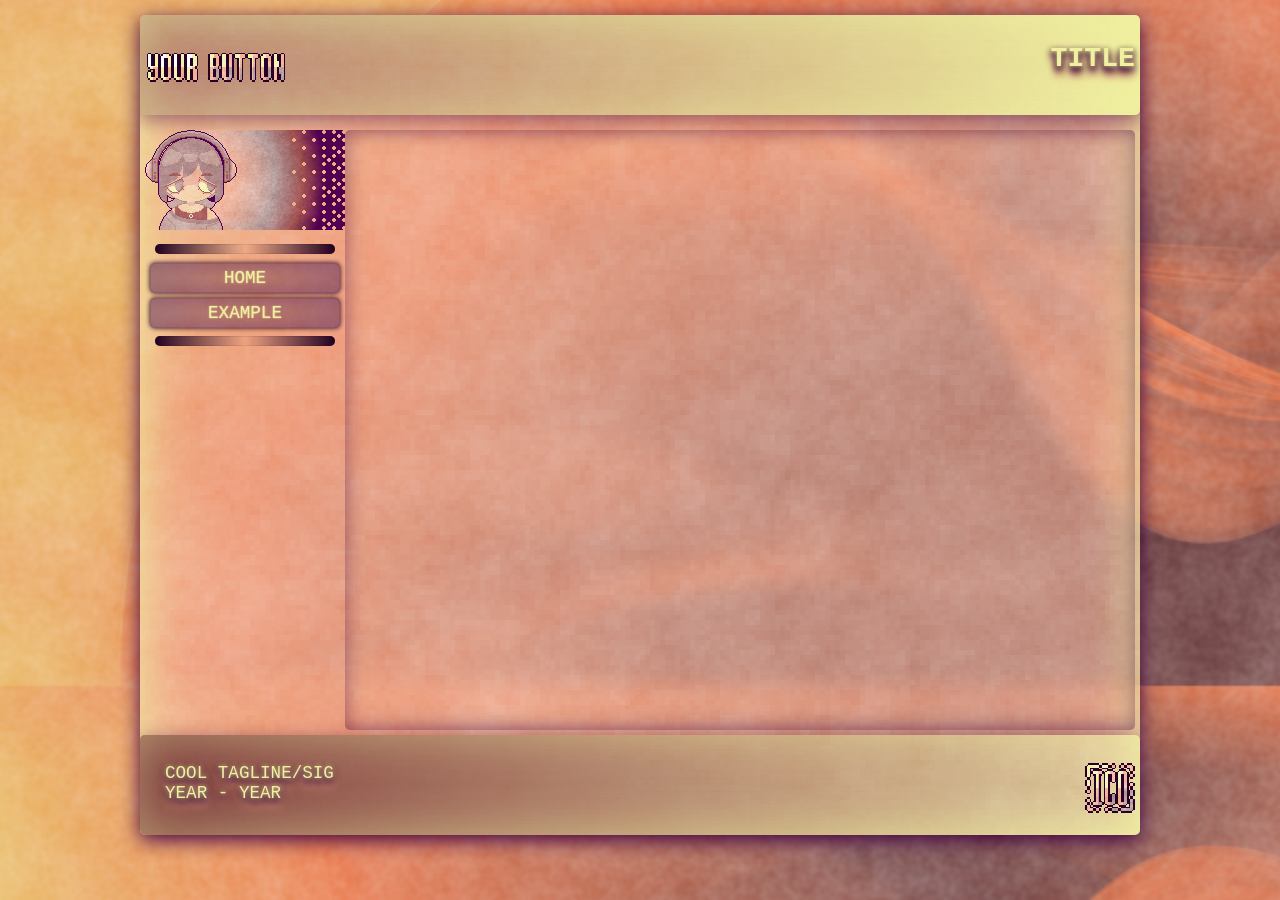
<file: 00 pure/paper v1.0/index.html>
<!DOCTYPE html>
<html>
    <head>
        <title>Your | Index</title>

        <meta charset="utf-8"/>
        <meta name="viewport" content="width=device-width,initial-scale=1"/>

        <link rel="stylesheet" type="text/css" href="style/colors.css">
        <link rel="stylesheet" type="text/css" media="screen and (min-width: 601px)" href="style/main.css">
        <link rel="stylesheet" type="text/css" media="screen and (max-width: 600px)" href="style/mobile.css">
        <link rel="icon" type="image/x-icon" href="style/icos/ico.png">
    </head>
    <body>
        <div id="wrapper">
            <!------------------------------------------------------------------>
            <header>
                <h1>
                    <img src="style/assets/button.png" height="50px" 
                        style="float: left;">
                    <span>TITLE</span>
                </h1>
            </header>
            <!------------------------------------------------------------------>
            <main>
                <nav>
                    <img src="style/assets/pfp.png" width="200px">
                    <hr>
                    <a href="home.html" target="content"><p>HOME</p></a> 
                    <a href="example.html" target="content"><p>EXAMPLE</p></a> 
                    <hr>
                </nav>
            
                <iframe id="content" name="content">
                </iframe>
            </main>
            <!------------------------------------------------------------------>
            <footer>
                <p>
                    <img src="style/icos/ico.png" height="50px" 
                    style="float: right;">
                    COOL TAGLINE/SIG
                    <br>
                    YEAR - YEAR
                </p>
            </footer>
            <!------------------------------------------------------------------>
        </div>
    </body>
</html>
</file>
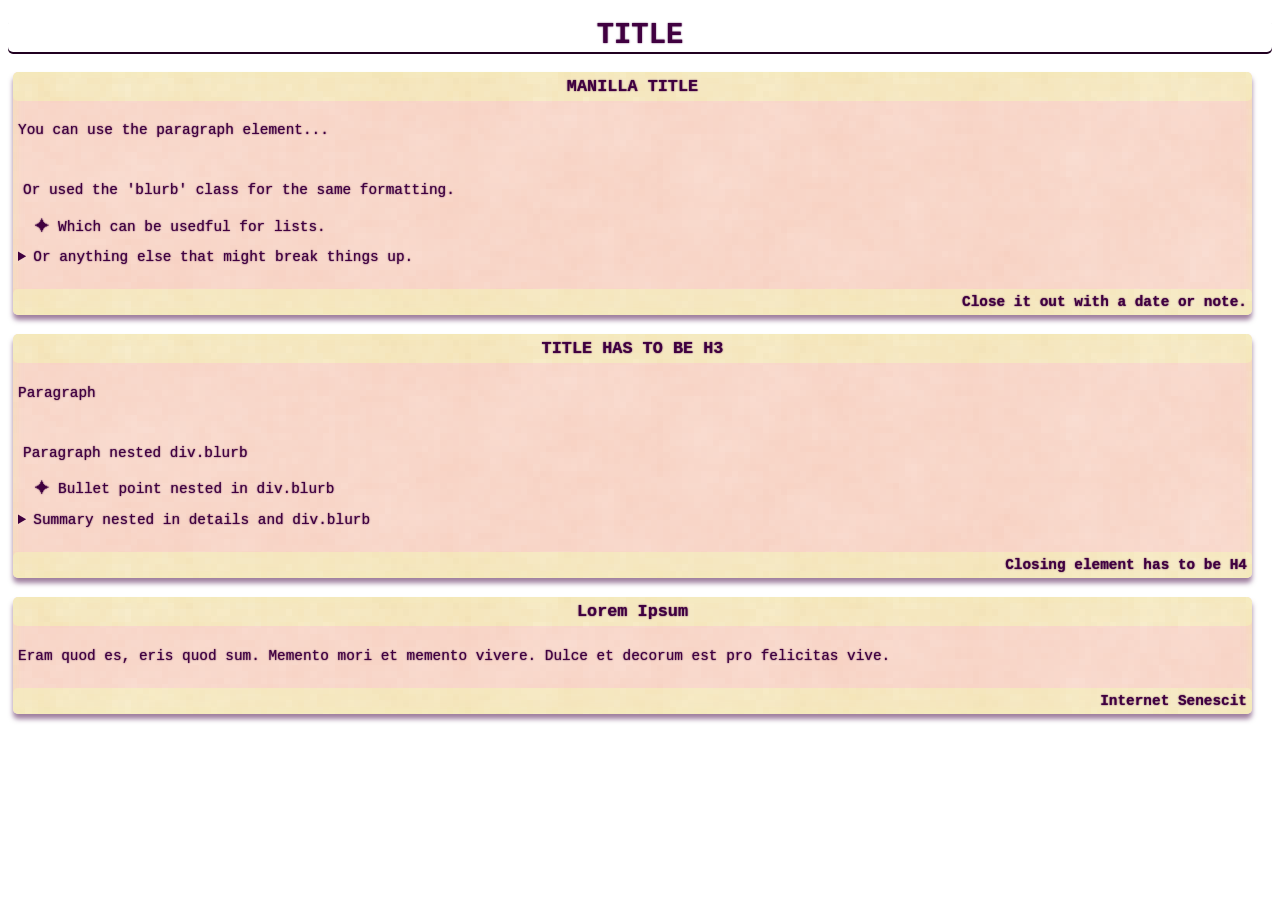
<file: 00 pure/paper v1.0/example.html>
<!DOCTYPE html>
<html>
    <head>
        <title>Your | Index</title>

        <meta charset="utf-8"/>
        <meta name="viewport" content="width=device-width,initial-scale=1"/>

        <link rel="stylesheet" type="text/css" href="style/colors.css">
        <link rel="stylesheet" href="style/sub.css">
        <link rel="icon" type="image/x-icon" href="style/icos/ico.png">
    </head>
    <body>
        <div id="wrapper">
            <!------------------------------------------------------------------>
            <header>
                <h1>
                    TITLE
                </h1>
            </header>
            <!------------------------------------------------------------------>
            <main>
                <div class="manilla">
                    <h3>MANILLA TITLE</h3>
                    <p>You can use the paragraph element...</p>
                    <div class="blurb">
                        <p>
                            Or used the 'blurb' class for the same formatting.
                        </p>
                        <ul>
                            <li>Which can be usedful for lists.</li>
                        </ul>
                        <details>
                            <summary>
                                Or anything else that might break things up.
                            </summary>
                            <p>Pretty useful, right?</p>
                        </details>
                    </div>
                    <h4>Close it out with a date or note.</h4>
                </div>

                <div class="manilla">
                    <h3>TITLE HAS TO BE H3</h3>
                    <p>Paragraph</p>
                    <div class="blurb">
                        <p>
                            Paragraph nested div.blurb
                        </p>
                        <ul>
                            <li>Bullet point nested in div.blurb</li>
                        </ul>
                        <details>
                            <summary>
                                Summary nested in details and div.blurb
                            </summary>
                            <p>Paragraph nested in details and div.blurb</p>
                        </details>
                    </div>
                    <h4>Closing element has to be H4</h4>
                </div>

                <div class="manilla">
                    <h3>Lorem Ipsum</h3>
                    <p>
                        Eram quod es, eris quod sum.
                        Memento mori et memento vivere.
                        Dulce et decorum est pro felicitas vive.
                    </p>
                    <h4>Internet Senescit</h4>
                </div>
            </main>
            <!------------------------------------------------------------------>
        </div>
    </body>
</html>
</file>
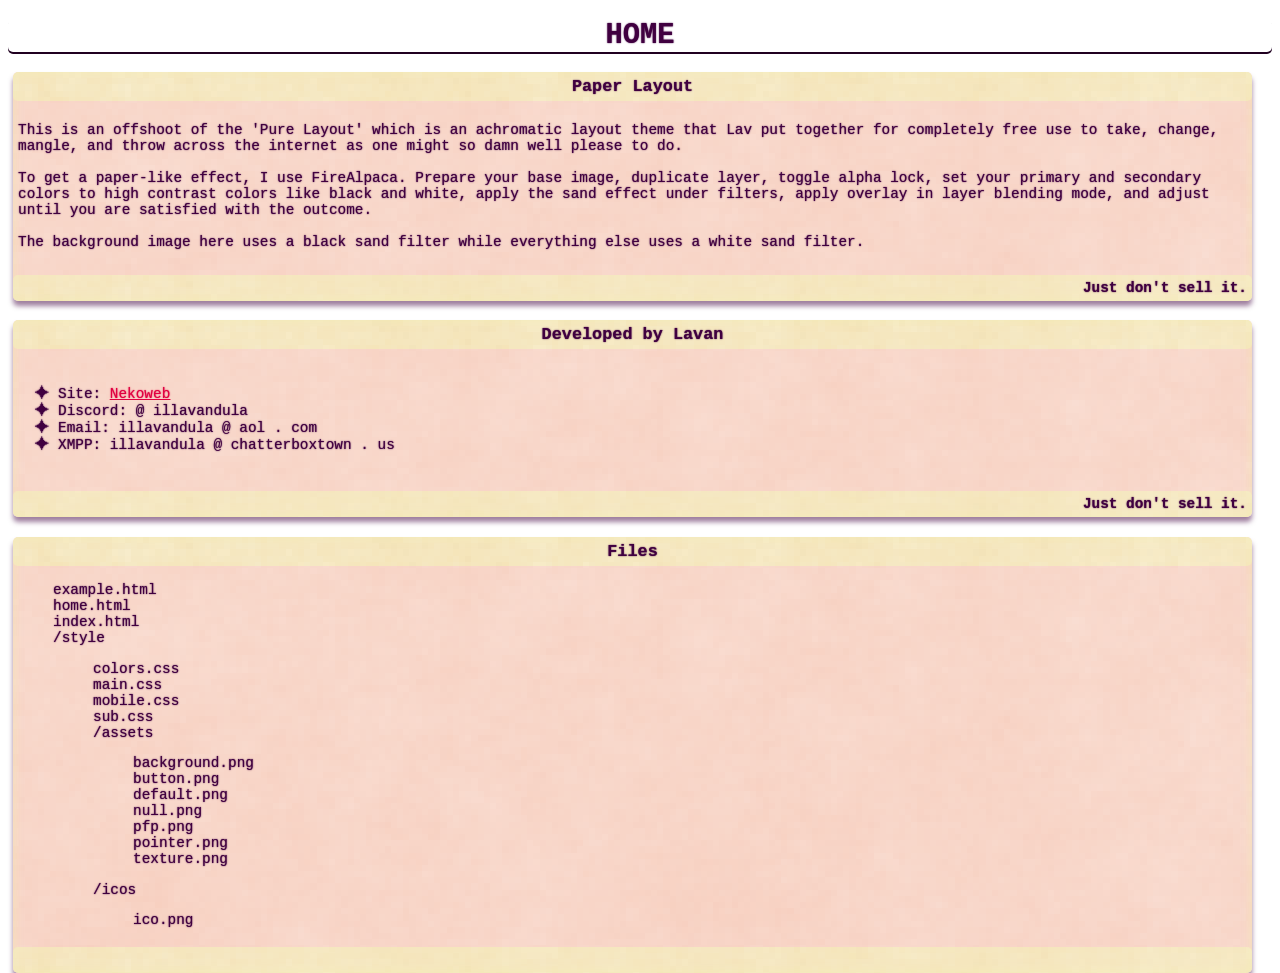
<file: 00 pure/paper v1.0/home.html>
<!DOCTYPE html>
<html>
    <head>
        <title>Your | Index</title>

        <meta charset="utf-8"/>
        <meta name="viewport" content="width=device-width,initial-scale=1"/>

        <link rel="stylesheet" type="text/css" href="style/colors.css">
        <link rel="stylesheet" href="style/sub.css">
        <link rel="icon" type="image/x-icon" href="style/icos/ico.png">
    </head>
    <body>
        <div id="wrapper">
            <!------------------------------------------------------------------>
            <header>
                <h1>
                    HOME
                </h1>
            </header>
            <!------------------------------------------------------------------>
            <main>
                <div class="manilla">
                    <h3>Paper Layout</h3>
                    <p>
                        This is an offshoot of the 'Pure Layout' which is an 
                        achromatic layout theme that Lav put together for completely 
                        free use to take, change, mangle, and throw across the 
                        internet as one might so damn well please to do.
                        <br><br>
                        To get a paper-like effect, I use FireAlpaca. Prepare your 
                        base image, duplicate layer, toggle alpha lock, set your 
                        primary and secondary colors to high contrast colors like 
                        black and white, apply the sand effect under filters, apply 
                        overlay in layer blending mode, and adjust until you are 
                        satisfied with the outcome.
                        <br><br>
                        The background image here uses a black sand filter while 
                        everything else uses a white sand filter.
                    </p>
                    <h4>Just don't sell it.</h4>
                </div>

                <div class="manilla">
                    <h3>Developed by Lavan</h3>
                    <div class="blurb">
                        <ul>
                            <li>Site: <a href="https:/lavenderclavat.nekoweb.org/" target="_blank">Nekoweb</a></li>
                            <li>Discord: @&nbsp;illavandula</li>
                            <li>Email: illavandula&nbsp;@&nbsp;aol&nbsp;.&nbsp;com</li>
                            <li>XMPP: illavandula&nbsp;@&nbsp;chatterboxtown&nbsp;.&nbsp;us</li>
                        </ul>
                    </div>
                    <h4>Just don't sell it.</h4>
                </div>

                <div class="manilla">
                    <h3>Files</h3>
                    <blockquote>
                        example.html<br>
                        home.html<br>
                        index.html<br>
                        /style
                        <blockquote>
                            colors.css<br>
                            main.css<br>
                            mobile.css<br>
                            sub.css<br>
                            /assets
                            <blockquote>
                                background.png<br>
                                button.png<br>
                                default.png<br>
                                null.png<br>
                                pfp.png<br>
                                pointer.png<br>
                                texture.png
                            </blockquote>
                            /icos
                            <blockquote>
                                ico.png
                            </blockquote>
                        </blockquote>
                    </blockquote>
                    <h4>&nbsp;</h4>
                </div>
            </main>
            <!------------------------------------------------------------------>
        </div>
    </body>
</html>
</file>
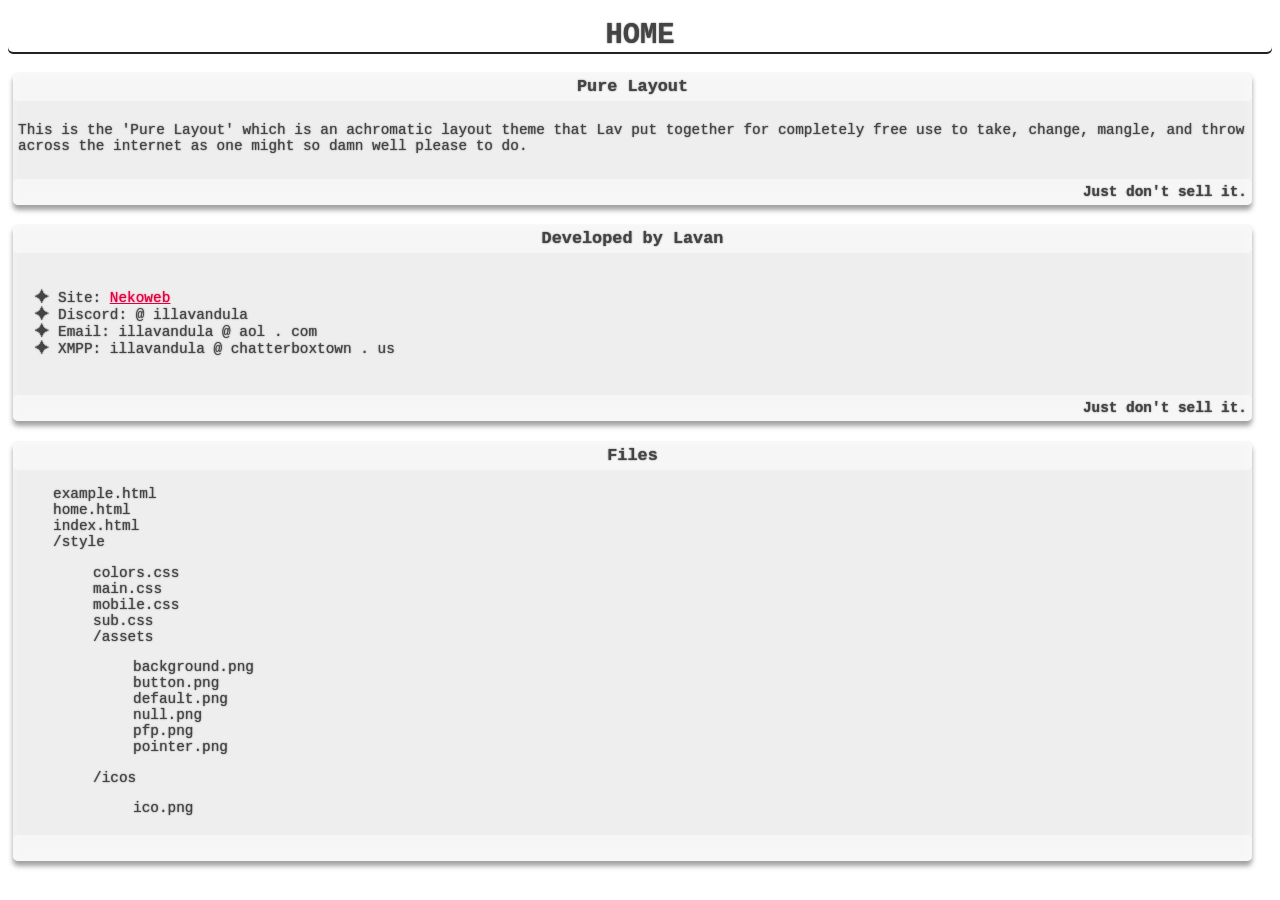
<file: 00 pure/pure v1.0/home.html>
<!DOCTYPE html>
<html>
    <head>
        <title>Your | Index</title>

        <meta charset="utf-8"/>
        <meta name="viewport" content="width=device-width,initial-scale=1"/>

        <link rel="stylesheet" type="text/css" href="style/colors.css">
        <link rel="stylesheet" href="style/sub.css">
        <link rel="icon" type="image/x-icon" href="style/icos/ico.png">
    </head>
    <body>
        <div id="wrapper">
            <!------------------------------------------------------------------>
            <header>
                <h1>
                    HOME
                </h1>
            </header>
            <!------------------------------------------------------------------>
            <main>
                <div class="manilla">
                    <h3>Pure Layout</h3>
                    <p>
                        This is the 'Pure Layout' which is an achromatic layout 
                        theme that Lav put together for completely free use to 
                        take, change, mangle, and throw across the internet as 
                        one might so damn well please to do.
                    </p>
                    <h4>Just don't sell it.</h4>
                </div>

                <div class="manilla">
                    <h3>Developed by Lavan</h3>
                    <div class="blurb">
                        <ul>
                            <li>Site: <a href="https:/lavenderclavat.nekoweb.org/" target="_blank">Nekoweb</a></li>
                            <li>Discord: @&nbsp;illavandula</li>
                            <li>Email: illavandula&nbsp;@&nbsp;aol&nbsp;.&nbsp;com</li>
                            <li>XMPP: illavandula&nbsp;@&nbsp;chatterboxtown&nbsp;.&nbsp;us</li>
                        </ul>
                    </div>
                    <h4>Just don't sell it.</h4>
                </div>

                <div class="manilla">
                    <h3>Files</h3>
                    <blockquote>
                        example.html<br>
                        home.html<br>
                        index.html<br>
                        /style
                        <blockquote>
                            colors.css<br>
                            main.css<br>
                            mobile.css<br>
                            sub.css<br>
                            /assets
                            <blockquote>
                                background.png<br>
                                button.png<br>
                                default.png<br>
                                null.png<br>
                                pfp.png<br>
                                pointer.png
                            </blockquote>
                            /icos
                            <blockquote>
                                ico.png
                            </blockquote>
                        </blockquote>
                    </blockquote>
                    <h4>&nbsp;</h4>
                </div>
            </main>
            <!------------------------------------------------------------------>
        </div>
    </body>
</html>
</file>
<file: 00 pure/paper v1.0/style/colors.css>
:root {
    --links: #e00040;
    
    --c1: #F0F0A0;
    --c2: #F0A080;
    --c3: #A08080;
    --c4: #804040;
    --c5: #400040;
    --c6: #200020;

    --t1: #F0F0A080;
    --t2: #F0A08080;
    --t3: #A0808080;
    --t4: #80404080;
    --t5: #40004080;
    --t6: #20002080;
    
    --def: url('assets/default.png'), default;
    --poi: url('assets/pointer.png'), pointer;
    --nul: url('assets/null.png'), none;
    
    --texture: url('assets/texture.png');
}
::selection {
    color: var(--c1);
    background: var(--t5);
}
li::marker {
    /* &#11212;&nbsp; */
  content: "\2BCC\00A0";
}
/*
For those poking around out of curiosity,
have some free wild resources:

https://www.w3schools.com/
https://developer.mozilla.org/en-US/
https://www.utf8icons.com/
</file>
<file: 00 pure/paper v1.0/style/main.css>
html {
    width: 100vw;
    height: 100vh;
    
    cursor: var(--nul);
    
    scrollbar-color: var(--c1) transparent;
    scrollbar-width: auto;
    
    font-family: 'Courier', monospace;
    font-size: 1.1em;
    color: var(--c5);
    text-shadow: 0 0 1.5px;
    
    background: url('assets/background.png');
    background-size: cover;
}
img {
    image-rendering: pixelated;
}
body, h1, h2, h3, h4, h5, h6, p {
    padding: 5px;
    margin: 0;
}
hr {
    width: 90%;
    max-width: 400px;
    height: 10px;
    
    background: linear-gradient(to left, var(--c6), transparent, var(--c6));
    
    border: none;
    border-radius: 5px;
    box-shadow: inset 0 0 1px var(--c6);
}
a {
    cursor: var(--poi);
    
    color: var(--links);
    text-decoration: none;
}
#wrapper {
    margin: 10px auto;
    
    cursor: var(--def);
    
    max-width: 1000px;
    max-height: calc(100vh - 50px);
    
    background: var(--t2);
    background-image: var(--texture);
    background-size: cover;
    image-rendering: pixelated;
    backdrop-filter: blur(10px);
    
    border-radius: 5px;
    box-shadow: 0 5px 20px var(--c5),
        inset 0 0 50px var(--c1);
    
    overflow: clip;
}
/***************************************************************/
/***************************************************************/
/***************************************************************/
header {
    margin: 0px auto 10px;
    
    height: 100px;
    
    font-size: 0.8em;
    color: var(--c1);
    text-shadow:
        0 0 5px var(--c1),
        0 2px 6px var(--c6),
        0 4px 7px var(--c5),
        0 6px 8px var(--c4),
        0 8px 9px var(--c3),
        0 10px 10px var(--c2);
    text-align: right;
    
    align-content: center;
    
    background: linear-gradient(to right, var(--t4), var(--c1)),
        var(--texture);
    background-size: cover;
    image-rendering: pixelated;
    
    border-radius: 5px;
    box-shadow: 0 5px 20px var(--t5),
        inset 0 0 50px var(--t1);
}
/***************************************************************/
/***************************************************************/
/***************************************************************/
main {
    padding: 5px;
    max-height: calc(100vh - 300px);
    display: flex;
    flex-direction: row;
    justify-content: space-around;
}
nav {
    width: 200px;
    height: 100%;
    max-height: calc(100vh - 300px);
    
    overflow: scroll;
}
nav a p {
    margin: 5px auto;
    
    width: 90%;
    
    cursor: var(--poi);
    
    color: var(--c1);
    text-align: center;
    
    background: radial-gradient(at center, var(--t4), var(--t5)),
        var(--texture);
    background-size: cover;
    image-rendering: pixelated;
    
    border-radius: 5px;
    box-shadow: 0 0 5px var(--c6),
        inset 0 0 1px var(--c6);
}
nav a p:hover {
    color: var(--c5);
    
    background: radial-gradient(at center, var(--c1), var(--c2)),
        var(--texture);
    background-size: cover;
    image-rendering: pixelated;
    box-shadow: 0 0 5px var(--c4),
        inset 0 0 1px var(--c2);
}
#content {
    width: calc(100% - 200px);
    height: calc(100vh - 300px);
    
    border: none;
    border-radius: 5px;
    box-shadow: inset 0 0 20px var(--t5);
}
/***************************************************************/
/***************************************************************/
/***************************************************************/
footer {
    margin: 0px auto 10px;
    padding-left: 20px;
    
    height: 100px;
    
    color: var(--c1);
    text-shadow:
        0 0 5px var(--c1),
        0 2px 6px var(--c6),
        0 4px 7px var(--c5),
        0 6px 8px var(--c4),
        0 8px 9px var(--c3),
        0 10px 10px var(--c2);
    text-align: left;
    
    align-content: center;
    
    background: linear-gradient(to left, var(--t1), var(--c4)),
        var(--texture);
    background-size: cover;
    image-rendering: pixelated;
    
    border-radius: 5px;
    box-shadow: 0 5px 20px var(--t5),
        inset 0 0 50px var(--t1);
}
</file>
<file: 00 pure/paper v1.0/style/mobile.css>
html {
    width: 100vw;
    height: 100vh;
    
    cursor: var(--nul);
    
    scrollbar-color: var(--c1) transparent;
    scrollbar-width: auto;
    
    font-family: 'Courier', monospace;
    font-size: 0.9em;
    color: var(--c5);
    text-shadow: 0 0 1.5px;
    
    background: url('assets/background.png');
    background-size: cover;
}
img {
    image-rendering: pixelated;
}
body, h1, h2, h3, h4, h5, h6, p {
    padding: 5px;
    margin: 0;
}
hr {
    width: 90%;
    max-width: 400px;
    height: 10px;
    
    background: linear-gradient(to left, var(--c6), transparent, var(--c6));
    
    border: none;
    border-radius: 5px;
    box-shadow: inset 0 0 1px var(--c5);
}
a {
    cursor: var(--poi);
    
    color: var(--links);
    text-decoration: none;
}
#wrapper {
    margin: 10px auto;
    
    cursor: var(--def);
    
    max-width: 1000px;
    max-height: calc(100vh - 150px);
    
    background: var(--t2);
    background-image: var(--texture);
    background-size: cover;
    image-rendering: pixelated;
    backdrop-filter: blur(10px);
    
    border-radius: 5px;
    box-shadow: 0 5px 20px var(--c5),
        inset 0 0 50px var(--c1);
    
    overflow: clip;
}
/***************************************************************/
/***************************************************************/
/***************************************************************/
header {
    margin: 0px auto 10px;
    
    height: 50px;
    
    color: var(--c1);
    text-shadow:
        0 0 5px var(--c1),
        0 2px 6px var(--c6),
        0 4px 7px var(--c5),
        0 6px 8px var(--c4),
        0 8px 9px var(--c3),
        0 10px 10px var(--c2);
    text-align: right;
    font-size: 0.8em;
    
    align-content: center;
    
    background: linear-gradient(to right, var(--t4), var(--c1)),
        var(--texture);
    background-size: cover;
    image-rendering: pixelated;
    background-position: top center;
    background-size: cover;
    
    border-radius: 5px;
    box-shadow: 0 5px 20px var(--t5),
        inset 0 0 50px var(--t1);
}
header img {
    width: 88px;
    height: 31px;
}
/***************************************************************/
/***************************************************************/
/***************************************************************/
main {
    height: calc(100vh - 270px);
    display: flex;
    flex-direction: column;
    justify-content: space-around;
}
nav {
    padding: 0px 20px;
    display: flex;
    width: 100%;
    height: 170px;
    
    overflow-x: scroll;
    overflow-y: clip;
    
    box-shadow: 0 2px var(--c4);
}
nav img, nav hr {
    display: none;
}
nav a p {
    margin: 2px 10px;
    
    height: 100px;
    
    transform: rotate(-35deg);
    
    cursor: var(--poi);
    
    color: var(--c1);
    text-align: center;
    writing-mode: sideways-rl;
    
    background: radial-gradient(at center, var(--t4), var(--t5)),
        var(--texture);
    background-size: cover;
    image-rendering: pixelated;
    
    border-radius: 5px;
    box-shadow: 0 0 5px var(--c6),
        inset 0 0 1px var(--c6);
}
nav a p:hover {
    color: var(--c5);
    
    background: radial-gradient(at center, var(--c1), var(--c2)),
        var(--texture);
    background-size: cover;
    image-rendering: pixelated;
    
    box-shadow: 0 0 5px var(--c4),
        inset 0 0 1px var(--c2);
}
#content {
    height: 100%;
    width: 100%;
    
    border: none;
    border-radius: 5px;
    box-shadow: inset 0 0 20px var(--t5);
}
/***************************************************************/
/***************************************************************/
/***************************************************************/
footer {
    margin: 0px auto 10px;
    padding-left: 20px;
    
    height: 50px;
    
    color: var(--c1);
    text-shadow:
        0 0 5px var(--c1),
        0 2px 6px var(--c6),
        0 4px 7px var(--c5),
        0 6px 8px var(--c4),
        0 8px 9px var(--c3),
        0 10px 10px var(--c2);
    text-align: left;
    
    align-content: center;
    
    background: linear-gradient(to left, var(--t1), var(--c4)),
        var(--texture);
    background-size: cover;
    image-rendering: pixelated;
    background-position: 0px -100px;
    background-size: cover;
    
    border-radius: 5px;
    box-shadow: 0 5px 20px var(--t5),
        inset 0 0 50px var(--t1);
}
footer img {
    width: 32px;
    height: 32px;
}
</file>
<file: 00 pure/paper v1.0/style/sub.css>
html {
    width: 100vw;
    height: 100vh;
    
    cursor: var(--def);
    
    scrollbar-color: var(--c1) transparent;
    scrollbar-width: auto;
    
    font-family: 'Courier', monospace;
    font-size: 0.9em;
    color: var(--c5);
    text-shadow: 0 0 1.5px;
    
    background: transparent;
}
header {
    text-align: center;
    
    border-radius: 5px;
    box-shadow: 0 2px var(--c6);
}
a {
    cursor: var(--poi);
    
    color: var(--links);
}
/***************************************************************/
/***************************************************************/
/***************************************************************/
.manilla {
    margin: 5px 20px 5px 5px;
    
    background: var(--t2);
    background-image: var(--texture);
    background-size: cover;
    image-rendering: pixelated;
    
    border-radius: 5px;
    box-shadow: 0 5px 5px var(--t5),
        inset 0 0 10px var(--t1);
    
    overflow: clip;
}
.manilla h3 {
    padding: 5px;
    
    text-align: center;
    
    background: var(--t1);
    background-image: var(--texture);
    background-size: cover;
    image-rendering: pixelated;
    
    border-radius: 5px;
}
.manilla div.blurb, .manilla p {
    padding: 5px;
    
    text-align: left;
}
.manilla h4 {
    padding: 5px;
    
    text-align: right;
    
    background: var(--t1);
    background-image: var(--texture);
    background-size: cover;
    image-rendering: pixelated;
    
    border-radius: 5px;
}
</file>
<file: 00 pure/pure v1.0/style/colors.css>
:root {
    --links: #e00040;
    
    --c1: #ffffff;
    --c2: #dddddd;
    --c3: #aaaaaa;
    --c4: #888888;
    --c5: #444444;
    --c6: #222222;

    --t1: #ffffff80;
    --t2: #dddddd80;
    --t3: #aaaaaa80;
    --t4: #88888880;
    --t5: #44444480;
    --t6: #22222280;
    
    --def: url('assets/default.png'), default;
    --poi: url('assets/pointer.png'), pointer;
    --nul: url('assets/null.png'), none;
}
::selection {
    color: var(--c1);
    background: var(--t5);
}
li::marker {
    /* &#11212;&nbsp; */
  content: "\2BCC\00A0";
}
/*
For those poking around out of curiosity,
have some free wild resources:

https://www.w3schools.com/
https://developer.mozilla.org/en-US/
https://www.utf8icons.com/
</file>
<file: 00 pure/pure v1.0/style/sub.css>
html {
    width: 100vw;
    height: 100vh;
    
    cursor: var(--def);
    
    scrollbar-color: var(--c1) transparent;
    scrollbar-width: auto;
    
    font-family: 'Courier', monospace;
    font-size: 0.9em;
    color: var(--c5);
    text-shadow: 0 0 1.5px;
    
    background: transparent;
}
header {
    text-align: center;
    
    border-radius: 5px;
    box-shadow: 0 2px var(--c6);
}
a {
    cursor: var(--poi);
    
    color: var(--links);
}
/***************************************************************/
/***************************************************************/
/***************************************************************/
.manilla {
    margin: 5px 20px 5px 5px;
    
    background: var(--t2);
    
    border-radius: 5px;
    box-shadow: 0 5px 5px var(--t5),
        inset 0 0 10px var(--t1);
    
    overflow: clip;
}
.manilla h3 {
    padding: 5px;
    
    text-align: center;
    
    background: var(--t1);
    
    border-radius: 5px;
}
.manilla div.blurb, .manilla p {
    padding: 5px;
    
    text-align: left;
}
.manilla h4 {
    padding: 5px;
    
    text-align: right;
    
    background: var(--t1);
    
    border-radius: 5px;
}
</file>
